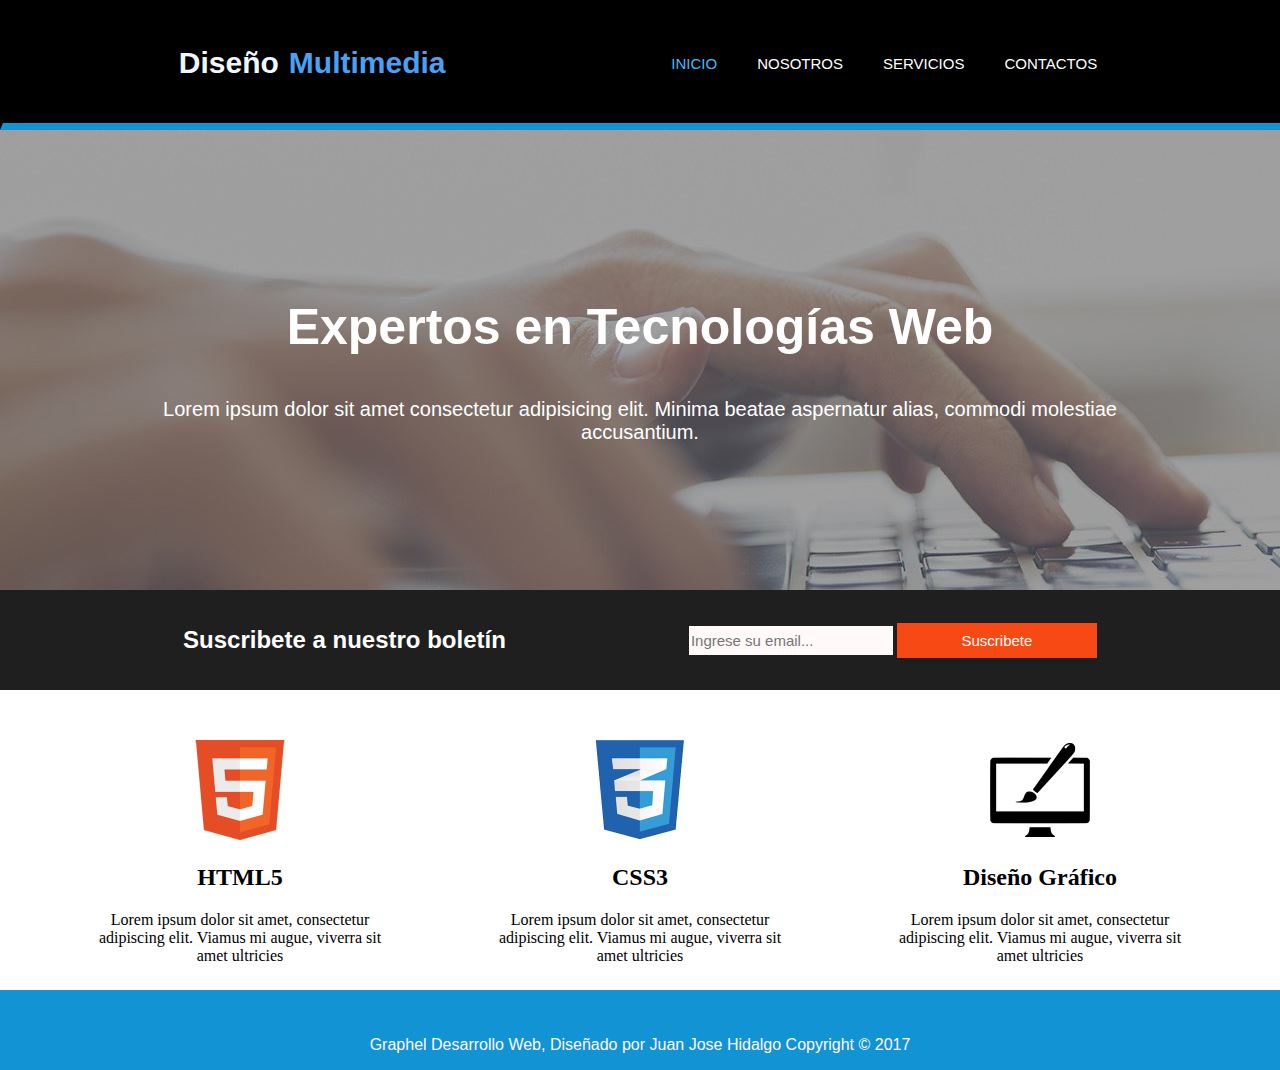
<file: index.html>
<!DOCTYPE html>
<html lang="es">
<head>
    <meta charset="UTF-8">
    <meta name="viewport" content="width=device-width, initial-scale=1.0">
    <title>Document</title>
    <link rel="stylesheet" href="style/style.css">
</head>
<body>
    <main>
            <header class="hearder">
                <div class="divh1">
                <h1 class="h1Inicio"> Diseño <span class="span1"> Multimedia </span></h1>
            </div>
            <div class="classnav">
             <nav class="nav1">
                <ul >
                    <li><a class="aNav1" href="index.html">INICIO</a></li>
                    <li><a  href="nosotros1.html">NOSOTROS</a></li>
                    <li><a  href="servicios.html">SERVICIOS</a></li>
                    <li><a  href="contactos.html">CONTACTOS</a></li>
                </ul>
             </nav> 
            </div>
            </header>
            <!-- ----------------------- -->

            <section class="tecnologiaWeb">
                <div class="mensajeTecnologia">
                    <h2 class="h2section1">Expertos en Tecnologías Web</h2>
                    <p class="p_pagina1"> Lorem ipsum dolor sit amet consectetur adipisicing elit. Minima beatae aspernatur alias, commodi molestiae <br> accusantium.</p>
                </div>
            </section>
            <!-- ---------section 1 fin -------------- -->
            <section class="gmail">
                <h2 class="h2section2">Suscribete a nuestro boletín</h2>
                <div class="mensaje">
                <input class="correo" type="e-mail" placeholder="Ingrese su email...">
                <input class="boton" type="submit" value="Suscribete">
                </div>
            </section>
            <!-- ---------section 2 fin -------------- -->
            <section class="logos">
                <div class="logos_3">
                    <img class="logo1" src="/ASSETS/IMAGES/logo_html.png" alt="LogoHtml5">
                <h2 class="titulo1"> HTML5</h2>
                <p class="parHtml">Lorem ipsum dolor sit amet, consectetur <br> adipiscing elit. Viamus mi augue, viverra sit <br>amet ultricies</p>
                </div>
                <div class="logos_3">
                    <img class="logo2" src="/ASSETS/IMAGES/logo_css.png" alt="LogoCss3">
                    <h2 class="titulo2"> CSS3</h2>
                    <p class="parCss">Lorem ipsum dolor sit amet, consectetur <br> adipiscing elit. Viamus mi augue, viverra sit <br> amet ultricies</p>

                </div>
                <div class="logos_3">
                    <img class="logo3" src="/ASSETS/IMAGES/logo_brush.png" alt="LogoCss3">
                    <h2 class="titulo2"> Diseño Gráfico</h2>
                    <p class="parCss">Lorem ipsum dolor sit amet, consectetur <br> adipiscing elit. Viamus mi augue, viverra sit <br> amet ultricies</p>

                </div>
                
            </section>
            <!-- ---------section 3 fin -------------- -->
            <footer class="finalFeliz">
                <p>Graphel Desarrollo Web, Diseñado por Juan Jose Hidalgo Copyright &copy; 2017</p>

            </footer>
    </main>
    
</body>
</html>
</file>
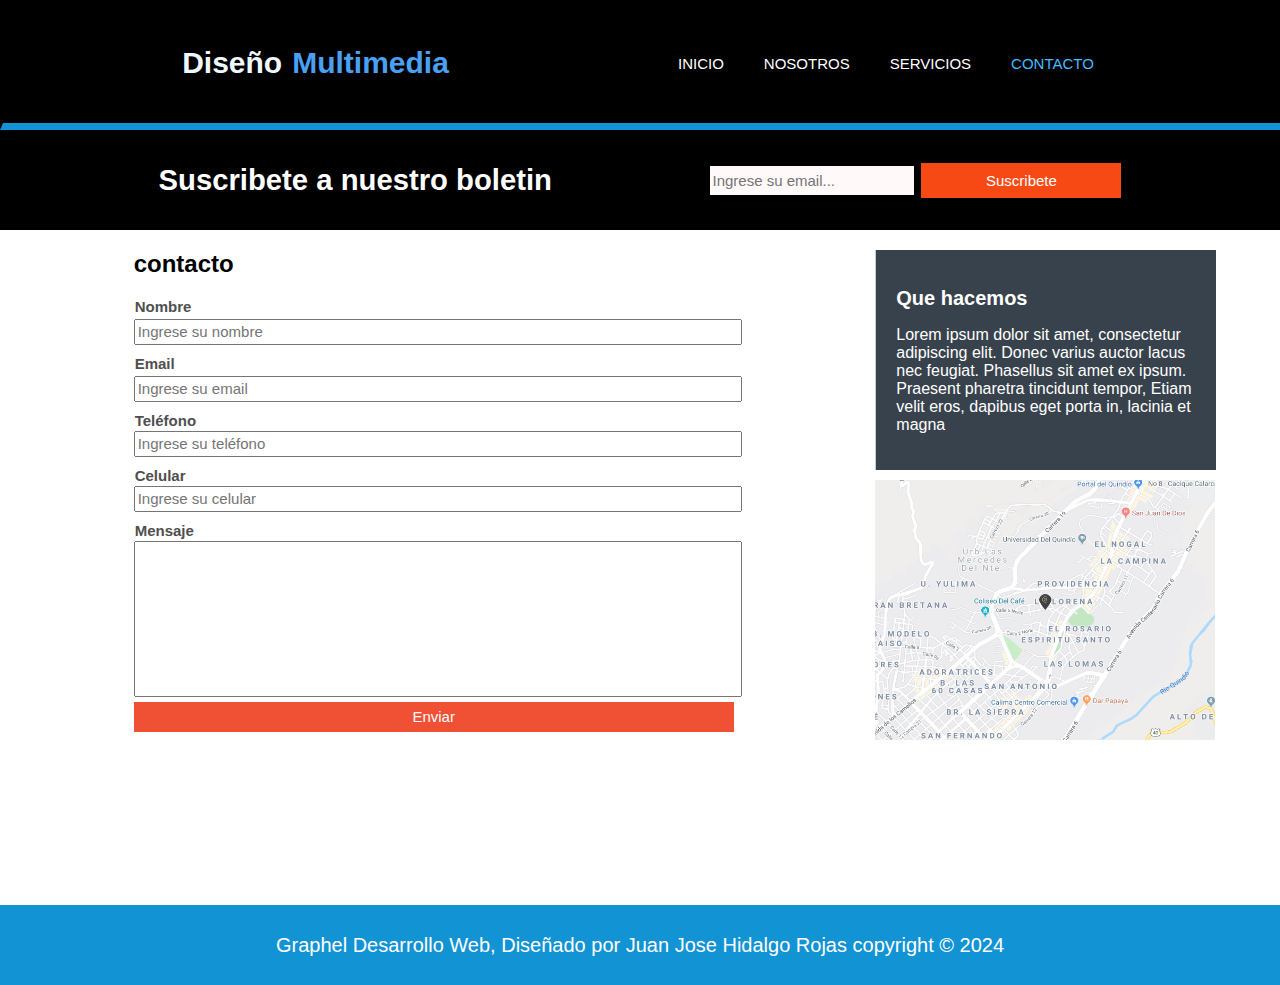
<file: contactos.html>
<!DOCTYPE html>
<html lang="en">
<head>
    <meta charset="UTF-8">
    <meta name="viewport" content="width=device-width, initial-scale=1.0">
    <title>CONTACTO</title>
    <link rel="stylesheet" href="style/style.css">
</head>
<body>
    <header class="hearder">
        <div class="divh1">
        <h1 class="h1Inicio"> Diseño <span class="span1"> Multimedia </span></h1>
    </div>
    <div class="classnav">
    <nav class="nav1">
        <ul >
            <li><a href="index.html">INICIO</a></li>
            <li><a href="nosotros1.html">NOSOTROS</a></li>
            <li><a href="servicios.html">SERVICIOS</a></li>
            <li><a class="A1nav" href="contactos.html">CONTACTO</a></li>
        </ul>
    </nav>
    </div>
    </header>
    <!-- --------------------------- -->

    <section class="datos">
        <h3>Suscribete a nuestro boletin</h3>
        <div>
            <input class="correo" type="e-mail" placeholder="Ingrese su email...">
            <input  class="boton" type="submit" value="Suscribete">
        </div>
    </section>
    <!-- --------------------------- -->
    <div class="container">
<section class="sectionFormulario">
    <h2 class="h2Section4">contacto</h2>
    <div class="mensaje">
        <h3 class="h3Formulario">Nombre</h3>
    <input class="nombre" type="e-mail" placeholder="Ingrese su nombre">
    </div>
    <div>
        <h3 class="h3Formulario">Email</h3>
        <input class="Email" type="e-mail" placeholder="Ingrese su email">
    </div>
    <div>
        <h3 class="h3Formulario">Teléfono</h3>
        <input class="Telefono" type="e-mail" placeholder="Ingrese su teléfono">
    </div>
    <div>
        <h3 class="h3Formulario">Celular</h3>
        <input class="Celular" type="e-mail" placeholder="Ingrese su celular">
    </div>
    <div>
        <h3 class="h3Formulario">Mensaje</h3>
        <input class="Mensaje" type="mensaje" placeholder="">

    </div>
    <div>
        <input class="botonEnviar" type="submit" value="Enviar">
    </div>
</section>
    
<div class="divAsides">
<aside class="side-aside">
    <h2 class="h2Aside"> Que hacemos </h2>
    <p>Lorem ipsum dolor sit amet, consectetur <br> adipiscing elit. Donec varius auctor lacus <br> nec feugiat. Phasellus sit amet ex ipsum. <br> Praesent pharetra tincidunt tempor, Etiam <br> velit eros, dapibus eget porta in, lacinia et <br> magna</p>
</aside>

<aside>
    <img class="imgAside" src="/ASSETS/IMAGES/mapaGoogle.png" alt="mapa">
</aside>
    </div>
        </div>

        <footer class="footer">
            <p class="pfooter"> Graphel Desarrollo Web, Diseñado por Juan Jose Hidalgo Rojas copyright &COPY; 2024 </p>
        </footer>
    
</body>
</html>
</file>
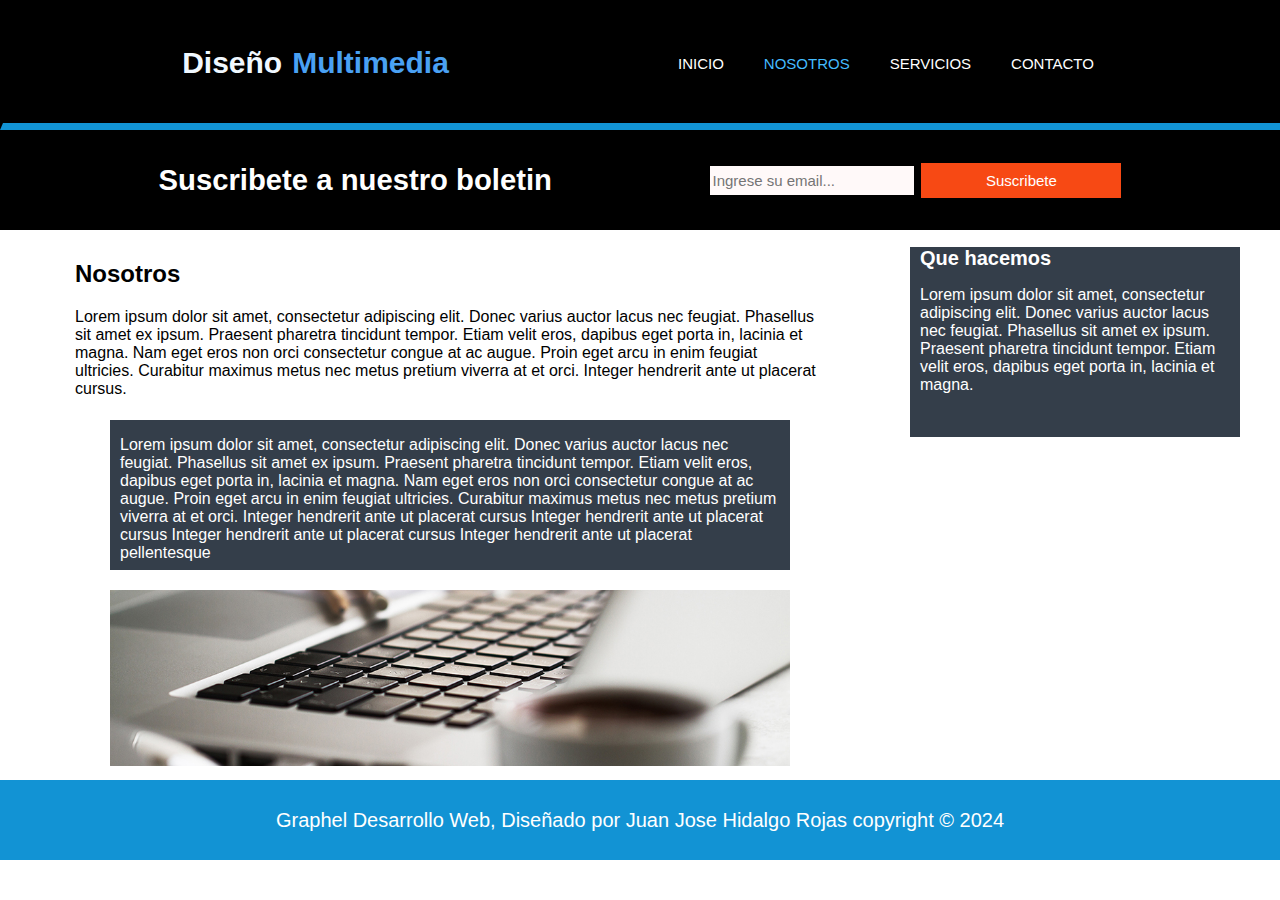
<file: NOSOTROS.html>
<!DOCTYPE html>
<html lang="en">
<head>
    <meta charset="UTF-8">
    <meta name="viewport" content="width=device-width, initial-scale=1.0">
    <title>NOSOTROS</title>
    <link rel="stylesheet" href="style/style.css">
</head>
<body>
    <main>
        <header class="hearder">
            <div class="divh1">
            <h1 class="h1Inicio"> Diseño <span class="span1"> Multimedia </span></h1>
        </div>
        <div class="classnav">
         <nav class="nav1">
            <ul >
                <li><a href="index.html">INICIO</a></li>
                <li><a class="A1nav" href="nosotros.html">NOSOTROS</a></li>
                <li><a href="servicios.html">SERVICIOS</a></li>
                <li><a href="contactos.html">CONTACTO</a></li>
            </ul>
         </nav> 
        </div>
        </header>
        <!-- --------------------------- -->

        <section class="datos">
            <h3>Suscribete a nuestro boletin</h3>
            <div>
                <input class="correo" type="e-mail" placeholder="Ingrese su email...">
                <input  class="boton" type="submit" value="Suscribete">
            </div>
        </section>
        <!-- --------------------------- -->

        <section class="sectionCajaMayor">
        <section class="textos_nosotros">
            
           
            <div class="div1Nosotros">
                <h2 class="h2_nosotros"> Nosotros </h2>
                <p> Lorem ipsum dolor sit amet, consectetur adipiscing elit. Donec varius auctor lacus nec feugiat. Phasellus <br> sit amet ex ipsum. Praesent pharetra tincidunt tempor. Etiam velit eros, dapibus eget porta in, lacinia et <br> magna. Nam eget eros non orci consectetur congue at ac augue. Proin eget arcu in enim feugiat <br>ultricies. Curabitur maximus metus nec metus pretium viverra at et orci. Integer hendrerit ante ut placerat <br> cursus. </p>
            </div>

            <div class="div2Nosotros">
                <p class="pDiv2Nosotros">Lorem ipsum dolor sit amet, consectetur adipiscing elit. Donec varius auctor lacus nec feugiat. Phasellus sit amet ex ipsum. Praesent pharetra tincidunt tempor. Etiam velit eros, dapibus eget porta in, lacinia et  magna. Nam eget eros non orci consectetur congue at ac augue. Proin eget arcu in enim feugiat ultricies. Curabitur maximus metus nec metus pretium viverra at et orci. Integer hendrerit  ante ut placerat cursus Integer hendrerit ante ut placerat  cursus Integer hendrerit ante ut placerat cursus Integer hendrerit ante ut placerat pellentesque</p>
            </div>

            <div class="div3Nosotros">
                <img class="imgNosotros" src="/ASSETS/IMAGES/891.jpg" alt="imagen">
                
            </div>
            

        </section>

        <aside>
            <div class="div1Aside">
                <div class="div2Aside">
                    <h2 class="h2Aside"> Que hacemos </h2>
                <p class="pDivAside">Lorem ipsum dolor sit amet, consectetur <br> adipiscing elit. Donec varius auctor lacus <br> nec feugiat. Phasellus sit amet ex ipsum. <br> Praesent pharetra tincidunt tempor. Etiam <br> velit eros, dapibus eget porta in, lacinia et <br> magna. </p>
                </div>
                
            </div>
        </aside>

    </section>


    <footer class="footer">
        <p class="pfooter"> Graphel Desarrollo Web, Diseñado por Juan Jose Hidalgo Rojas  copyright &COPY; 2024 </p>
    </footer>
      
    </main>
</body>
</html>
</file>
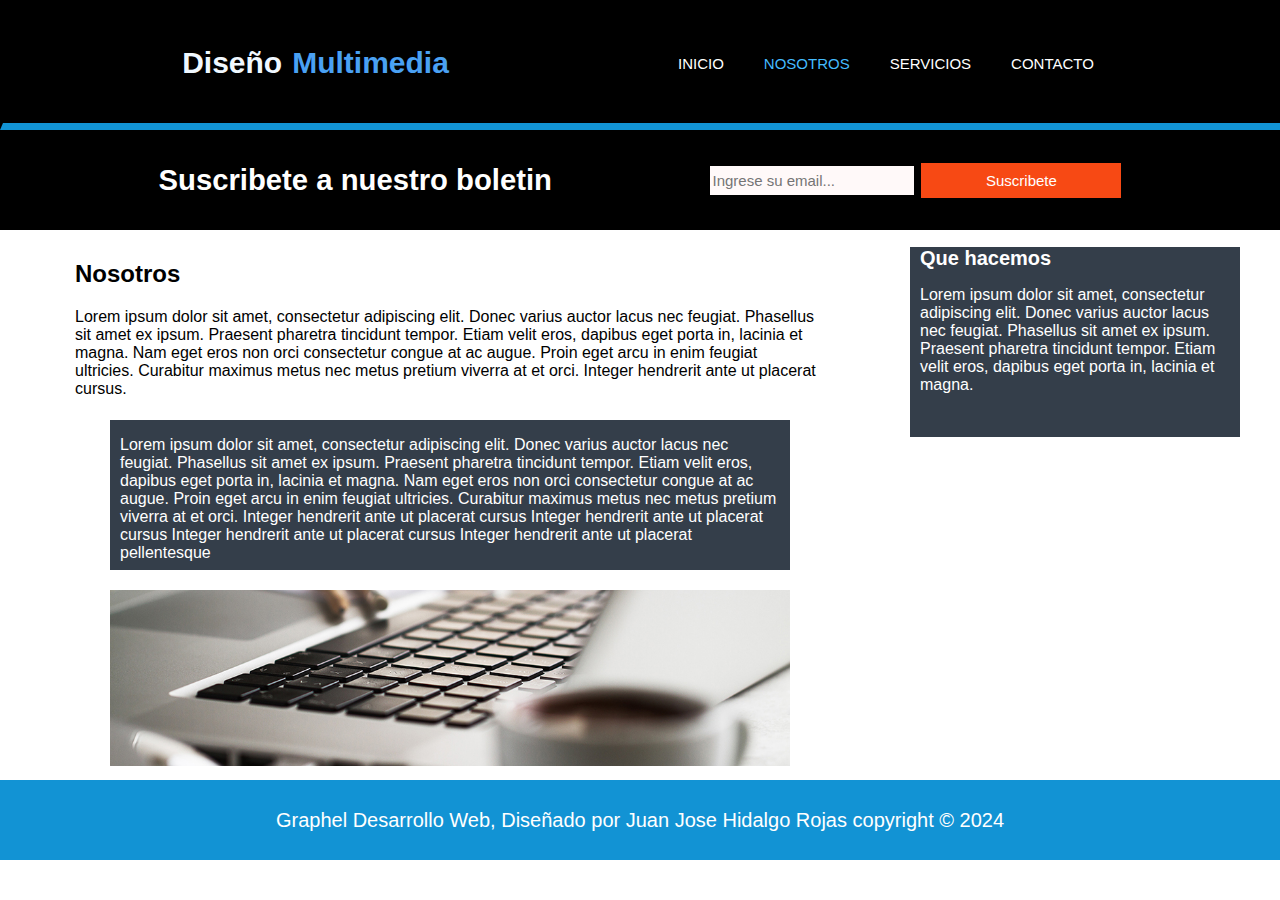
<file: nosotros1.html>
<!DOCTYPE html>
<html lang="en">
<head>
    <meta charset="UTF-8">
    <meta name="viewport" content="width=device-width, initial-scale=1.0">
    <title>NOSOTROS</title>
    <link rel="stylesheet" href="style/style.css">
</head>
<body>
    <main>
        <header class="hearder">
            <div class="divh1">
            <h1 class="h1Inicio"> Diseño <span class="span1"> Multimedia </span></h1>
        </div>
        <div class="classnav">
         <nav class="nav1">
            <ul >
                <li><a href="index.html">INICIO</a></li>
                <li><a class="A1nav" href="nosotros1.html">NOSOTROS</a></li>
                <li><a href="servicios.html">SERVICIOS</a></li>
                <li><a href="contactos.html">CONTACTO</a></li>
            </ul>
         </nav> 
        </div>
        </header>
        <!-- --------------------------- -->

        <section class="datos">
            <h3>Suscribete a nuestro boletin</h3>
            <div>
                <input class="correo" type="e-mail" placeholder="Ingrese su email...">
                <input  class="boton" type="submit" value="Suscribete">
            </div>
        </section>
        <!-- --------------------------- -->

        <section class="sectionCajaMayor">
        <section class="textos_nosotros">
            
           
            <div class="div1Nosotros">
                <h2 class="h2_nosotros"> Nosotros </h2>
                <p> Lorem ipsum dolor sit amet, consectetur adipiscing elit. Donec varius auctor lacus nec feugiat. Phasellus <br> sit amet ex ipsum. Praesent pharetra tincidunt tempor. Etiam velit eros, dapibus eget porta in, lacinia et <br> magna. Nam eget eros non orci consectetur congue at ac augue. Proin eget arcu in enim feugiat <br>ultricies. Curabitur maximus metus nec metus pretium viverra at et orci. Integer hendrerit ante ut placerat <br> cursus. </p>
            </div>

            <div class="div2Nosotros">
                <p class="pDiv2Nosotros">Lorem ipsum dolor sit amet, consectetur adipiscing elit. Donec varius auctor lacus nec feugiat. Phasellus sit amet ex ipsum. Praesent pharetra tincidunt tempor. Etiam velit eros, dapibus eget porta in, lacinia et  magna. Nam eget eros non orci consectetur congue at ac augue. Proin eget arcu in enim feugiat ultricies. Curabitur maximus metus nec metus pretium viverra at et orci. Integer hendrerit  ante ut placerat cursus Integer hendrerit ante ut placerat  cursus Integer hendrerit ante ut placerat cursus Integer hendrerit ante ut placerat pellentesque</p>
            </div>

            <div class="div3Nosotros">
                <img class="imgNosotros" src="/ASSETS/IMAGES/891.jpg" alt="imagen">
                
            </div>
            

        </section>

        <aside>
            <div class="div1Aside">
                <div class="div2Aside">
                    <h2 class="h2Aside"> Que hacemos </h2>
                <p class="pDivAside">Lorem ipsum dolor sit amet, consectetur <br> adipiscing elit. Donec varius auctor lacus <br> nec feugiat. Phasellus sit amet ex ipsum. <br> Praesent pharetra tincidunt tempor. Etiam <br> velit eros, dapibus eget porta in, lacinia et <br> magna. </p>
                </div>
                
            </div>
        </aside>

    </section>


    <footer class="footer">
        <p class="pfooter"> Graphel Desarrollo Web, Diseñado por Juan Jose Hidalgo Rojas  copyright &COPY; 2024 </p>
    </footer>
      
    </main>
</body>
</html>
</file>
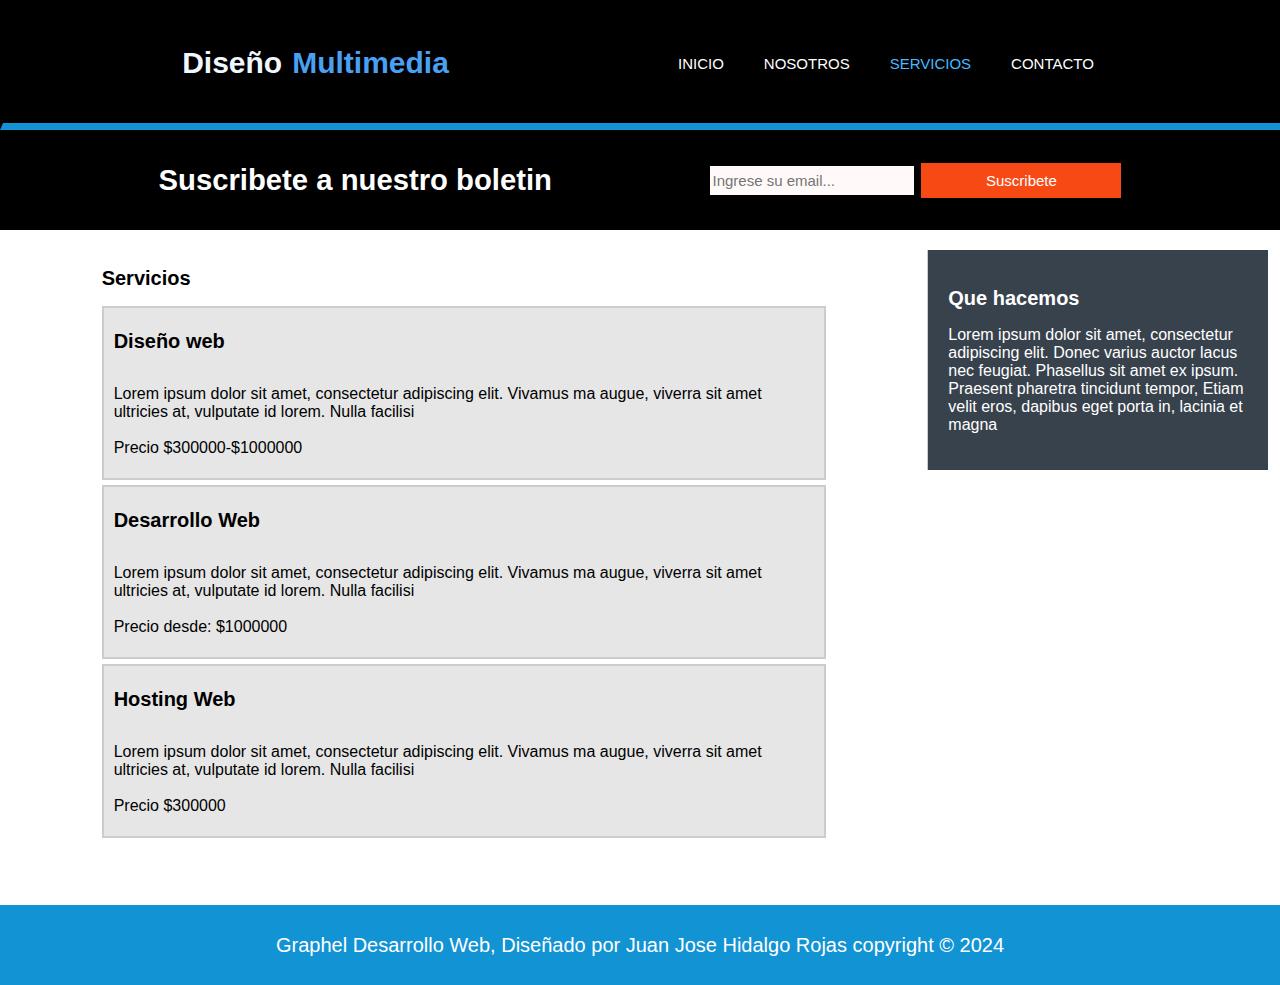
<file: servicios.html>
<!DOCTYPE html>
<html lang="en">
<head>
    <meta charset="UTF-8">
    <meta name="viewport" content="width=device-width, initial-scale=1.0">
    <title>SERVICIOS</title>
    <link rel="stylesheet" href="style/style.css">
</head>
<body>
    <header class="hearder">
        <div class="divh1">
        <h1 class="h1Inicio"> Diseño <span class="span1"> Multimedia </span></h1>
    </div>
    <div class="classnav">
     <nav class="nav1">
        <ul >
            <li><a href="index.html">INICIO</a></li>
            <li><a href="nosotros1.html">NOSOTROS</a></li>
            <li><a class="A1nav" href="servicios.html">SERVICIOS</a></li>
            <li><a href="contactos.html">CONTACTO</a></li>
        </ul>
     </nav> 
    </div>
    </header>
    <!-- --------------------------- -->

    <section class="datos">
        <h3>Suscribete a nuestro boletin</h3>
        <div>
            <input class="correo" type="e-mail" placeholder="Ingrese su email...">
            <input  class="boton" type="submit" value="Suscribete">
        </div>
    </section>
    <!-- --------------------------- -->

    <div class="container">
        <section class="main-content">
            <h2 class="h2Content">Servicios</h2>
            <div class="div1Servicios">
                <h2 class="h2DivServicio">Diseño web</h2>
                <p>Lorem ipsum dolor sit amet, consectetur adipiscing elit. Vivamus ma augue, viverra sit amet ultricies at, vulputate id lorem. Nulla facilisi <br> <br>
                Precio $300000-$1000000</p>
            </div>

            <div class="div2Servicios">
                <h2 class="h2DivServicio">Desarrollo Web</h2>
                <p>Lorem ipsum dolor sit amet, consectetur adipiscing elit. Vivamus ma augue, viverra sit amet ultricies at, vulputate id lorem. Nulla facilisi <br> <br>
                Precio desde: $1000000</p>
            </div>

            <div class="div2Servicios">
                <h2 class="h2DivServicio">Hosting Web</h2>
                <p>Lorem ipsum dolor sit amet, consectetur adipiscing elit. Vivamus ma augue, viverra sit amet ultricies at, vulputate id lorem. Nulla facilisi <br> <br>
                Precio $300000</p>
            </div>



        </section>

        <aside class="side-aside">
            <h2 class="h2Aside"> Que hacemos </h2>
            <p>Lorem ipsum dolor sit amet, consectetur <br>adipiscing elit. Donec varius auctor lacus <br> nec feugiat. Phasellus sit amet ex ipsum. <br> Praesent pharetra tincidunt tempor, Etiam <br> velit eros, dapibus eget porta in, lacinia et <br> magna</p>
        </aside>

    </div>

    <footer class="footer">
        <p class="pfooter"> Graphel Desarrollo Web, Diseñado por Juan Jose Hidalgo Rojas  copyright &COPY; 2024 </p>
    </footer>

</body>
</html>
</file>
<file: style/style.css>
body{
    margin: 0%;
}
header {
    width: 100%;
    height: 150px;
    background-color: black;
    display: flex;
    justify-content: space-evenly;
    align-items: center;
    font-size: 25px;
        border-bottom-color: #1293D4;
        border-bottom-width: 7px;
        border-style: solid;
        height: 120px;

}
.h1Inicio{
    font-size: 30px;
    display: flex;
    justify-content: center;
    color: aliceblue;
    gap: 10px;
}
.span1{
    color:rgb(74, 161, 243);
}

.aNav1{
color: rgb(68, 187, 255);

}
.aNav2{
    color: rgb(68, 187, 255);
}
.aNav3{
    color: rgb(68, 187, 255);
}
.aNav4{
    color: rgb(68, 187, 255);
}

ul{
    display: flex;
    width: 100%;

}
ul li{
    display: flex;
    list-style: none;
    gap: 20px;
}
a {
    display: flex;
    margin: 10px;
    text-decoration: none;
    color: white;
    font-size: 15px;
}
/* ---------fin header  */
.tecnologiaWeb{
    background-image: url(/ASSETS/IMAGES/cabecera2.jpg);
    height:460px ;
    width: 100%;
    display: flex;
    justify-content: center;
    align-items: center;
    

}
.h2section1{
    font-size: 50px;
    color: white;
    font-family: 'Roboto', sans-serif;
    text-align: center;
    
    



}
.h2section2{
    font-size: 45x;
    color: white;
    font-family: Arial, Helvetica, sans-serif;

}
.p_pagina1{
    font-size: 20px;
    color: white;
    text-align: center;
    font-family: 'Roboto', sans-serif;


}
.boton{
    background-color: #f74914;
    border: none;
    color: white;
    width: 120px;
    height: 38px;
    text-align: center;
    align-items: center;
    font-size: 15px;
}
.gmail{
    background-color: #201f1f;
    border: none;
    margin-top: 0px;
    display: flex;
    justify-content:space-evenly;
    align-items: center;
    width: 100%;
    height: 100px;
}
.queHacemosP{
    display: flex;

}
.correo{
    background-color: #fff9f9;
    border: none;
    height: 35px;
    width: 300px;
    font-size: 20px;
}
.logos{
    height: 200px;
    display: flex;
    justify-content: center;
    align-items: center;


}
.logos_3{
    width: 400px;
    height: 100px;
    text-align: center;
}
.logo1{
    width: 100px;
    height: 100px;
}
.logo2{
    width: 100px;
    height: 100px;
}
.logo3{
    width: 100px;
    height: 100px;
}
.finalFeliz{
    background-color: #1293D4;
    height: 80px;
    display: flex;
    justify-content: center;
    align-items:flex-end;
    text-align: center;
    margin-top: 100px;
    color: #fff9f9;
    font-family: Arial, Helvetica, sans-serif;
    }

    body{
        margin: 0px;
    }
    
    header {
        height: 150px;
        background-color: black;
        display: flex;
        justify-content: space-evenly;
        align-items: center;
        font-size: 25px;
            border-bottom-color: #1293D4;
            border-bottom-width: 7px;
            border-style: solid;
            height: 120px;
    
    }
    .h1Inicio{
        font-size: 30px;
        display: flex;
        justify-content: center;
        color: aliceblue;
        gap: 10px;
        font-family: Arial, Helvetica, sans-serif;
    }
    .span1{
        color:rgb(74, 161, 243);
    }
    .A1nav{
        color: rgb(68, 187, 255);
    }
    
    ul{
        display: flex;
        width: 100%;
        gap: 20px;
        
    }
    ul li{
        display: flex;
        list-style: none;
        
    }
    a {
        display: flex;
        text-decoration: none;
        color: white;
        font-size: 15px;
    }
    /* ---------------- */
    
    .datos {
        display: flex;
        justify-content: space-evenly;
        align-items: center;
        background-color: black;
        color: white;
        font-size: 25px;
        height: 100px;
        font-family: Arial, Helvetica, sans-serif;
    }
    
    
    .correo {
        width: 200px;
        height: 27px;
        font-size: 15px;
    }
    
    .boton {
        width: 200px;
        height: 35px;
        background-color:#f74914;
        font-size: 20px;
        color: #fff;
    }
    /* ------------ */
    
    .textos_nosotros{
        width: 900px;
        height: 550px;
    display: flex;
    flex-direction: column;
    justify-content: center;
    align-items: center;
    flex-wrap: wrap;
    font-family: Arial, Helvetica, sans-serif;
    
    }
    .div1Nosotros{
        height: 180px;
        width: 750px;

    }
    
    .div2Nosotros{
        background-color: #343e4a;
        height: 150px;
        width: 680px;
        color: #fff;
        font-family: Arial, Helvetica, sans-serif;
    
    }
    
    .pDiv2Nosotros{
        padding: 0px 10px 0px 10px;
    }
    .div3Nosotros{
    
    margin-top: 20px;
    font-family: Arial, Helvetica, sans-serif;
    }
    
    .imgNosotros{
        width: 680px;
    
    }
    
    .sectionCajaMayor{
        display: flex;
    }
    
    .div1Aside{
        width: 330px;
        height: 190px;
        background-color: #343e4a;
        color: #fff;
        font-family:Arial, Helvetica, sans-serif ;
        justify-content: center;
        margin: 10px;
    }
    .div2Aside{
        width: 100%;
        height: 100%;
        padding: 0px 10px 0px 10px;
    }
    
    .footer {
        height: 80px;
        background-color: #1293D4;
        color: white;
        font-size: 20px;
        display: flex;
        justify-content: center;
        align-items: center;
        font-family: Arial, Helvetica, sans-serif;
    }

    header {
        height: 150px;
        background-color: black;
        display: flex;
        justify-content: space-evenly;
        align-items: center;
        font-size: 25px;
            border-bottom-color: #1293D4;
            border-bottom-width: 7px;
            border-style: solid;
            height: 120px;
    
    }
    .h1Inicio{
        font-size: 30px;
        display: flex;
        justify-content: center;
        color: aliceblue;
        gap: 10px;
    }
    .span1{
        color:rgb(74, 161, 243);
    }
    .A1nav{
        color: rgb(68, 187, 255);
    }
    
    ul{
        display: flex;
        width: 100%;
        gap: 20px;
        
    }
    ul li{
        display: flex;
        list-style: none;
        
    }
    a {
        display: flex;
        text-decoration: none;
        color: white;
        font-size: 15px;
        font-family: Arial, Helvetica, sans-serif;
    }
    /* ---------------- */
    
    .datos {
        display: flex;
        justify-content: space-evenly;
        align-items: center;
        background-color: black;
        color: white;
        font-size: 25px;
        height: 100px;
        font-family: Arial, Helvetica, sans-serif;
    }
    
    
    .correo {
        width: 200px;
        height: 27px;
        font-size: 15px;
    }
    
    .boton {
        width: 200px;
        height: 35px;
        background-color:#f74914;
        font-size:15px;
        color: #fff;
    }
    
    /* ------------- */
    
    
    .container {
        display: flex;
        justify-content: space-evenly;
        min-height: 90vh; 
        width: 1350px;
    }
    
    .main-content {
        padding: 20px;
        
    }
    .h2Content{
        font-size: 20px;
    }
    
    .div1Servicios{
        width: 700px;
        height: 150px;
        color: black;
        padding: 10px;
        display: flex;
        flex-direction: column;
        justify-content: center;
        background-color: #e6e6e6;
        border: 2px solid #ccc;
        font-family: Arial, Helvetica, sans-serif;
    }
    .h2DivServicio{
        font-size: 20px;
    }
    
    .div2Servicios{
        margin-top: 5px;
        width: 700px;
        height: 150px;
        color: black;
        padding: 10px;
        display: flex;
        flex-direction: column;
        justify-content: center;
        background-color: #e6e6e6;
        border: 2px solid #ccc;
        font-family: Arial, Helvetica, sans-serif;
    }
    
    .side-aside {
        width: 300px; 
        height: 180px;
        padding: 20px;
        margin-top: 20px;
        background-color: #38424d;
        border-left: 1px solid #ccc;
        color: #fff;
        font-family: Arial, Helvetica, sans-serif;
    }
    .h2Aside{
        font-size: 20px;
        font-family: Arial, Helvetica, sans-serif;
    }
    
    .footer {
        height: 80px;
        background-color: #1293D4;
        color: white;
        font-size: 20px;
        display: flex;
        justify-content: center;
        align-items: center;
        font-family: Arial, Helvetica, sans-serif;
    }
    header {
        height: 150px;
        background-color: black;
        display: flex;
        justify-content: space-evenly;
        align-items: center;
        font-size: 25px;
            border-bottom-color: #1293D4;
            border-bottom-width: 7px;
            border-style: solid;
            height: 120px;
    
    }
    .h1Inicio{
        font-size: 30px;
        display: flex;
        justify-content: center;
        color: aliceblue;
        gap: 10px;
    }
    .span1{
        color:rgb(74, 161, 243);
    }
    .A1nav{
        color: rgb(68, 187, 255);
    }
    
    ul{
        display: flex;
        width: 100%;
        gap: 20px;
        
    }
    ul li{
        display: flex;
        list-style: none;
        
    }
    a {
        display: flex;
        text-decoration: none;
        color: white;
        font-size: 15px;
    }
    /* ---------------- */
    
    .datos {
        display: flex;
        justify-content: space-evenly;
        align-items: center;
        background-color: black;
        color: white;
        font-size: 25px;
        height: 100px;
    }
    
    
    .correo {
        width: 200px;
        height: 27px;
        font-size: 15px;
    }
    
    .boton {
        width: 200px;
        height: 35px;
        background-color:#f74914;
        font-size:15px;
        color: #fff;
    }
    
    /* ------------- */
    
    .nombre{
        font-size: 15px;
        height: 20px;
        width: 600px;
        margin-top: 2px;
    
    }
    .Email{
        font-size: 15px;
        height: 20px;
        width: 600px;
        margin-top: 2px;
    }
    .Telefono{
        font-size: 15px;
        height: 20px;
        width: 600px;
    }
    .Celular{
        font-size: 15px;
        height: 20px;
        width: 600px;
    }
    .Mensaje{
        font-size: 15px;
        height: 150px;
        width: 600px;
    }
    .botonEnviar{
        background-color: #f05034;
        width: 600px;
        height: 30px;
        font-size: 15px;
        color: white;
        font-family: Arial, Helvetica, sans-serif;
        margin-top: 5px;
        border:none
    
    }
    .h3Formulario{
        font-size: 15px;
        font-family: Arial, Helvetica, sans-serif;
        margin-top: 10px;
        margin-left: 1px;
        margin-bottom: 2px;
        color: #504f4f;
    
    }
    
    
    .h2Aside{
        font-size: 20px;
    }
    
    
    .contacto{
        width: 800px;
        height: 600px;
        float: left;
        margin-top: 10px;
        margin-left: 100px;
        margin-bottom: 10px;
        align-items: flex-end;
    
    }
    
    .container {
        display: flex;
        justify-content: space-evenly;
        min-height: 75vh; 
        width: 1350px;
        font-family: Arial, Helvetica, sans-serif;
    }
    .side-aside {
        width: 300px; 
        height: 180px;
        padding: 20px;
        margin-top: 20px;
        background-color: #38424d;
        border-left: 1px solid #ccc;
        color: #fff;
        font-family: Arial, Helvetica, sans-serif;
    
    }
    .divAsides{
        
    }
    
    .imgAside{
    height: 260px;
    width: 340PX;
    margin-top: 10PX;
    }
    
    .footer {
        height: 80px;
        background-color: #1293D4;
        color: white;
        font-size: 20px;
        display: flex;
        justify-content: center;
        align-items: center;
        font-family: Arial, Helvetica, sans-serif;
    }
</file>
